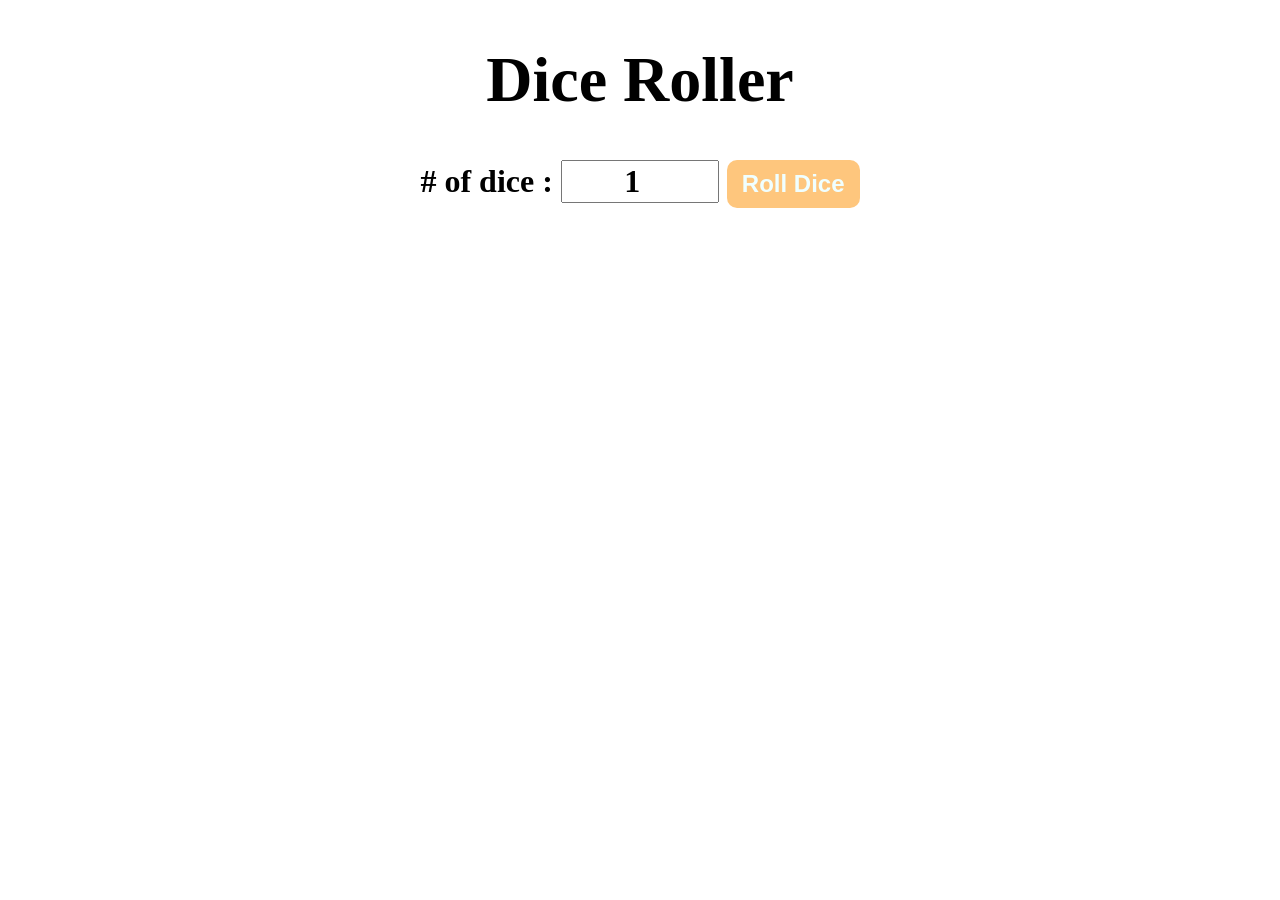
<file: dice roller/index.html>
<!DOCTYPE html>
<html lang="en">
<head>
    <meta charset="UTF-8">
    <meta name="viewport" content="width=device-width, initial-scale=1.0">
    <title>Document</title>
    <link rel="stylesheet" href="style.css">
</head>
<body>
    <div id="container">
        <h1> Dice Roller </h1>
        <label for="numofdice"># of dice :
        </label>
        <input type="number" id="numofdice" value="1" min="1" max="6">
        <button onclick="rollDice()">Roll Dice</button>
        <div id="diceResult"></div>
        <div id="diceImages"></div>
    </div>
    <script src="index.js" ></script>
</body>
</html>
</file>
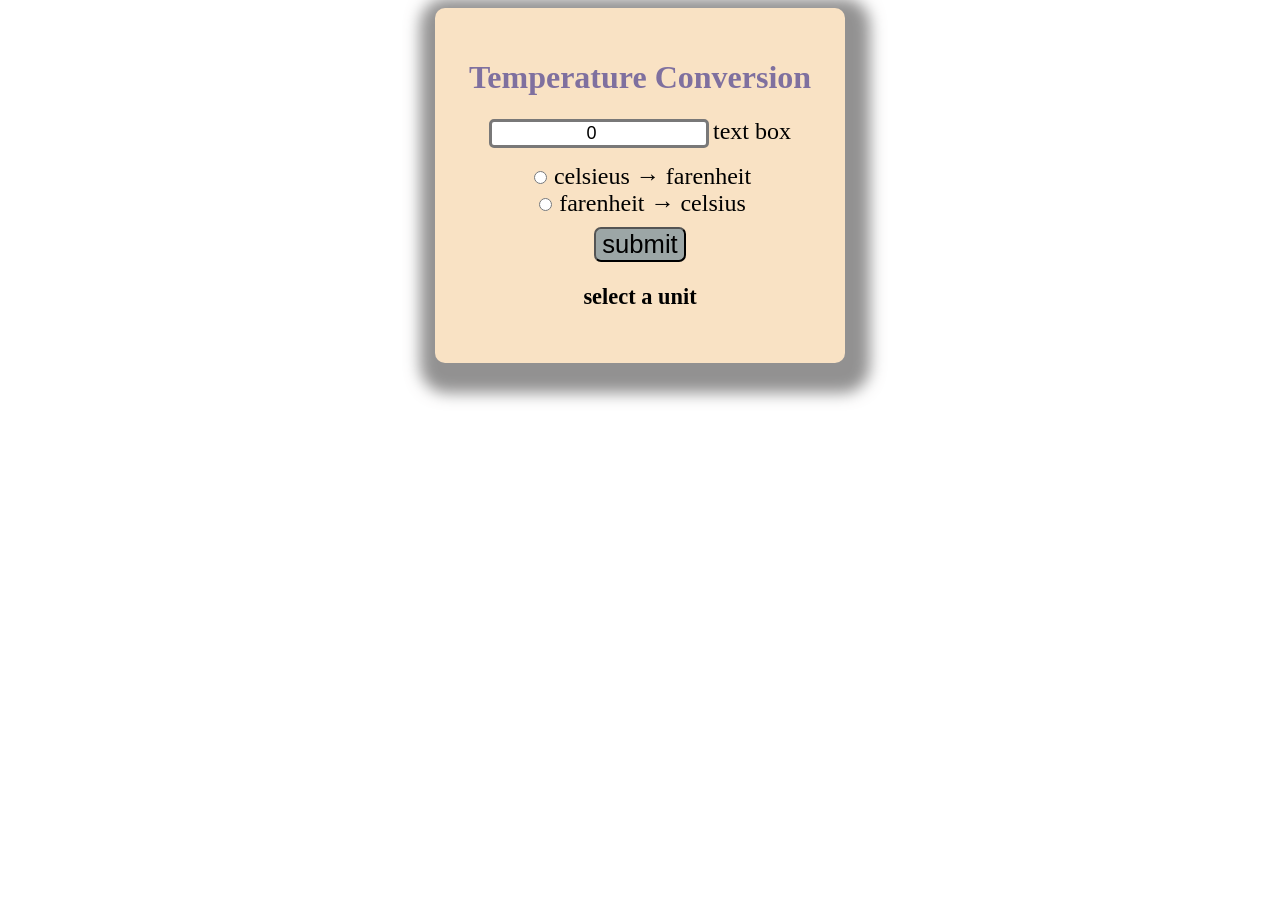
<file: temp calculator/index.html>
<!DOCTYPE html>
<html lang="en">
<head>
    <meta charset="UTF-8">
    <meta name="viewport" content="width=device-width, initial-scale=1.0">
    <title>temp calculato</title>
    <link rel="stylesheet" href="style.css">
</head>
<body>
    <form>
        <h1 id="tempcon"> Temperature Conversion </h1>
        <input type="number" id="textbox" value="0">
        <label for="textbox"> text box </label> <br>
        <input type="radio" id="tofarenheit" name="unit">
        <label for="tofarenheit"> celsieus &#8594 farenheit </label><br>
        <input type="radio" id="tocelsius" name="unit">
        <label for="tocelsius" > farenheit &#8594 celsius</label><br>
        <button type="button" onclick="convert()"> submit</button>
        <p id="result"> select a unit </p>

    </form>
    <script src="index.js"></script>
</body>
</html>
</file>
<file: dice roller/style.css>
#container{
    font-family: Georgia, 'Times New Roman', Times, serif;
    text-align: center;
    font-size: 2rem;
    font-weight: bold;
}
button{
    font-size: 1.5rem;
    padding: 10px 15px;
    border-radius: 10px;
    border: none;
    background-color:rgb(254, 198, 125);
    font-weight: bold;
    color:azure;
    cursor: pointer;
}
button:hover{
    background-color:rgb(81, 63, 38);
}
button:active{
    background-color: rgb(202, 151, 80);
}
input{
    font-size: 2rem;
    width:150px;
    text-align: center;
    font-weight: bold;
    font-family: Georgia, 'Times New Roman', Times, serif;
}
#diceResult{
    margin: 25px;
}
#diceImages img{
    width : 150px;
    margin: 5px;
}
</file>
<file: temp calculator/style.css>
temp caculator
body{
    font-family: Cambria, Cochin, Georgia, Times, 'Times New Roman', serif;
    background-color: rgb(194, 173, 204);
}
form{
    max-width: 350px;
    text-align: center;
    margin: auto;
    background-color: rgb(249, 226, 196);
    padding: 30px;
    border-radius: 10px ;
    box-shadow: 5px 10px 15px 20px rgba(113, 111, 111, 0.765);
}
#textbox{
    width:60%;
    border: 3px solid rgb(121, 120, 120);
    border-radius: 5px;
    text-align: center;
    font-size: large;
    margin-bottom: 15px;
}
h1{
    color: rgb(127, 112, 159);
}
label{
    font-size: 1.5em;
}
button{
    font-size: 1.6em;
    margin-top: 10px;
    background-color: rgb(156, 166, 166);
    border-radius: 7px;
    cursor: pointer;
}
button:hover{
     background-color: rgb(129, 134, 134);
}
#result{
    font-size: 1.4em;
    font-weight: bold;
}
</file>
